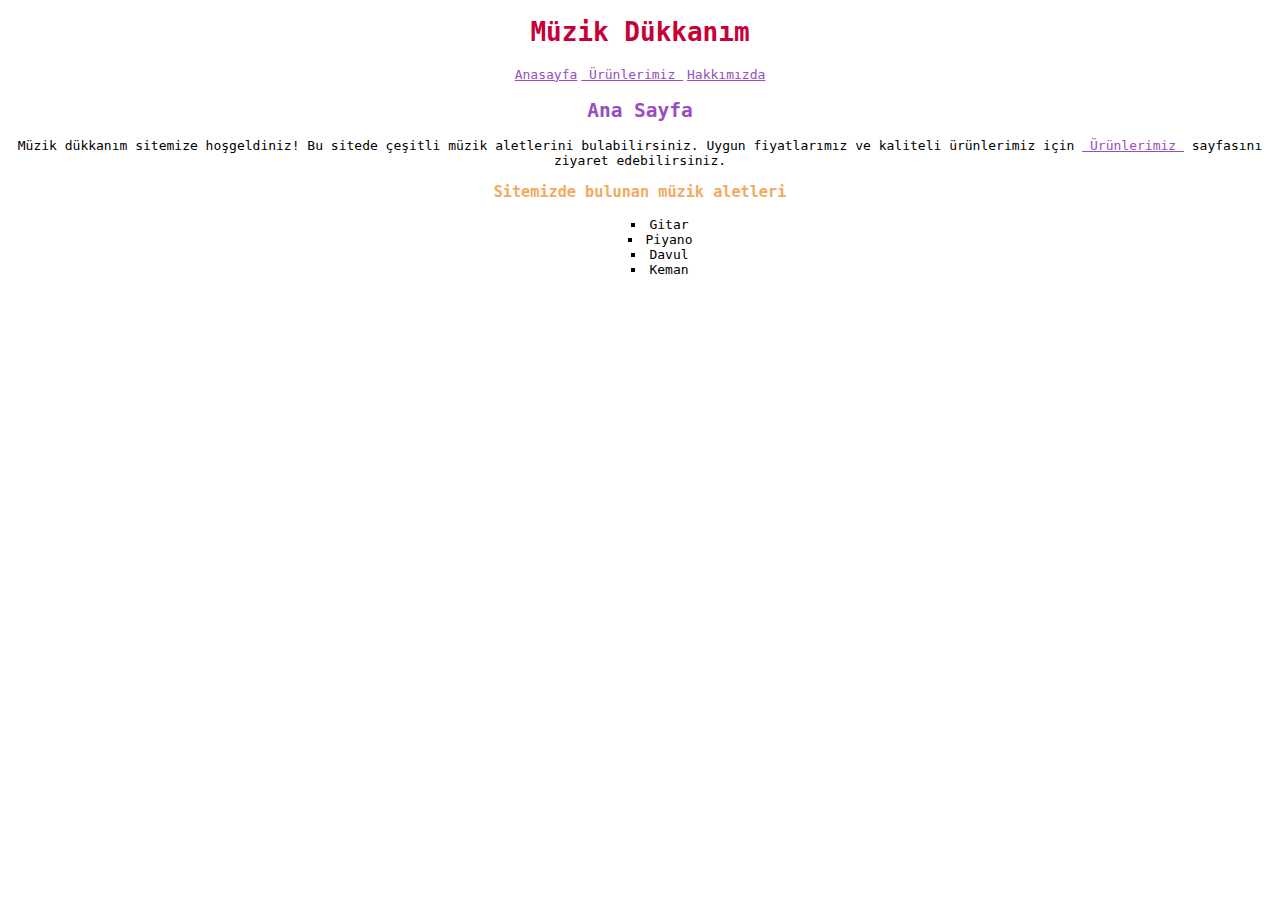
<file: CSS-Ödev1/index.html>
<!DOCTYPE html>
<html lang="tr">
<head>
    <meta charset="UTF-8">
    <meta name="viewport" content="width=device-width, initial-scale=1.0">
    <title>Ana Sayfa</title>
    <link rel="stylesheet" href="style.css">
</head>
<body>
    <center>
        <h1 style="color:#C70039">Müzik Dükkanım</h1>
    </center>

    <!--Menü-->
    <center>
        <a style="color:#974EC3" href="index.html">Anasayfa</a>
        <a style="color:#974EC3" href="ürünlerimiz.html">&emsp;Ürünlerimiz&emsp;</a>
        <a style="color:#974EC3" href="hakkımızda.html">Hakkımızda</a>
    </center>
    
    <center>
        <h2>Ana Sayfa</h2>

        <p>Müzik dükkanım sitemize hoşgeldiniz! Bu sitede çeşitli müzik aletlerini bulabilirsiniz. Uygun fiyatlarımız ve kaliteli ürünlerimiz için <a style="color:#974EC3" href="ürünlerimiz.html">&emsp;Ürünlerimiz&emsp;</a> sayfasını ziyaret edebilirsiniz. </p>

        <h3>Sitemizde bulunan müzik aletleri</h3>

        <ul class="inside">
            <li>Gitar</li>
            <li>Piyano</li>
            <li>Davul</li>
            <li>Keman</li>
        </ul>
    </center>


</body>
</html>
</file>
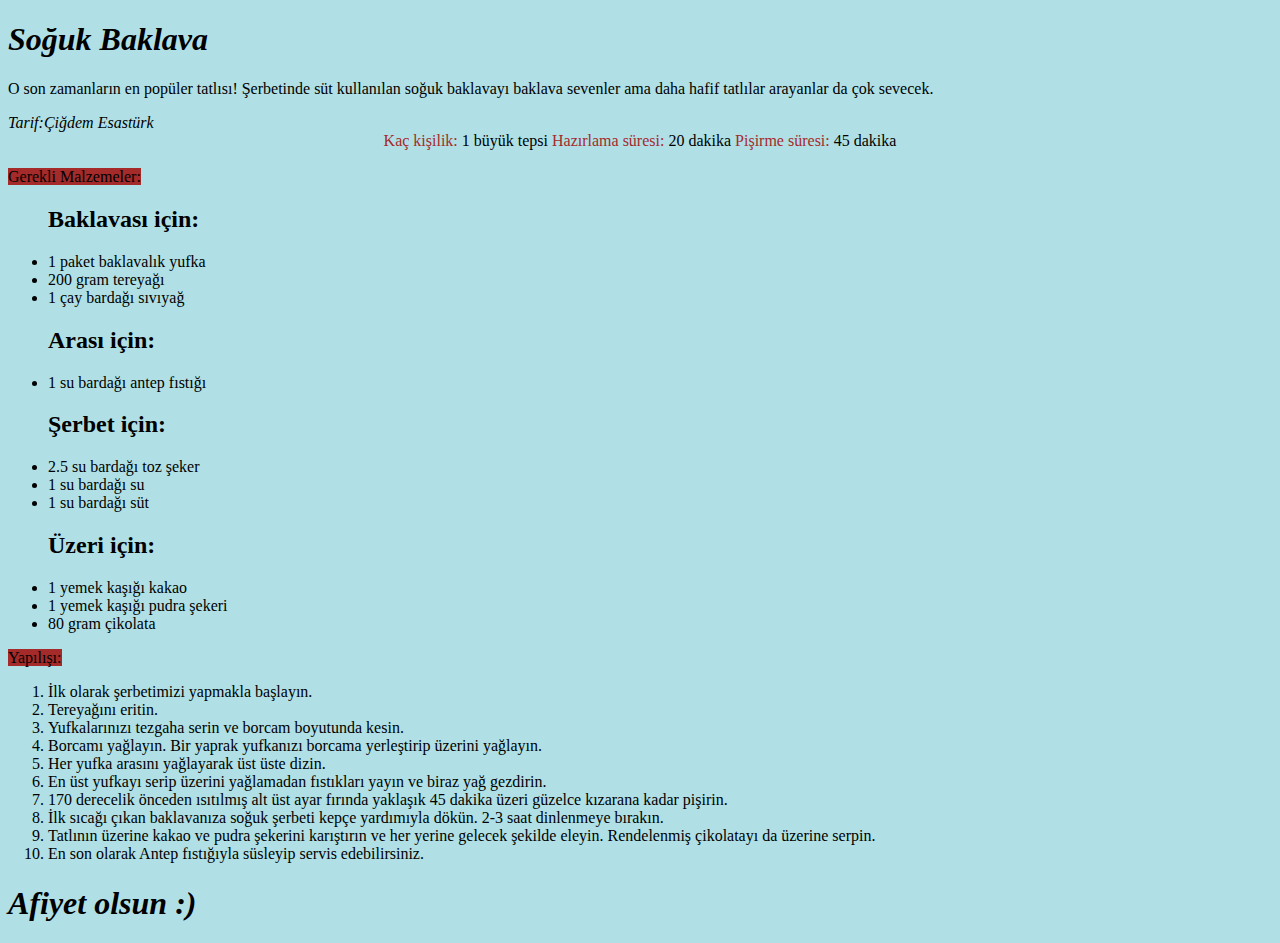
<file: ödev3.html>
<!DOCTYPE html>
<html lang="tr">
<head>
    <meta charset="UTF-8">
    <meta name="viewport" content="width=device-width, initial-scale=1.0">
    <title>Soğuk Baklava</title>
</head>
<body style="background-color:powderblue;">

    <!--navbar start-->
    <nav>
        <strong><em><h1>Soğuk Baklava</h1></strong></em>
        <p>O son zamanların en popüler tatlısı! Şerbetinde süt kullanılan soğuk baklavayı baklava sevenler ama daha hafif tatlılar arayanlar da çok sevecek.</p>
        <em>Tarif:Çiğdem Esastürk</em>
    </nav>
    <!--navbar end-->

    <!--content start-->
    <section>
        <center>
            <span style="color:brown">Kaç kişilik:</span>
            <span>1 büyük tepsi  </span>
            <span style="color:brown">Hazırlama süresi:</span>
            <span>20 dakika  </span>
            <span style="color:brown">Pişirme süresi:</span>
            <span>45 dakika</span>
        </center>

    <br>

    
            <span style="background-color:brown">Gerekli Malzemeler:</span>
            
                <ul> <h2>Baklavası için:</h2>
                    <li>1 paket baklavalık yufka</li>
                    <li>200 gram tereyağı</li>
                    <li>1 çay bardağı sıvıyağ</li>
                </ul>
               
                <ul> <h2>Arası için:</h2>
                    <li>1 su bardağı antep fıstığı</li>
                </ul>
                
                <ul> <h2>Şerbet için:</h2>
                    <li>2.5 su bardağı toz şeker</li>
                    <li>1 su bardağı su</li>
                    <li>1 su bardağı süt</li>
                </ul>
                
                <ul> <h2>Üzeri için:</h2>
                    <li>1 yemek kaşığı kakao</li>
                    <li>1 yemek kaşığı pudra şekeri</li>
                    <li>80 gram çikolata</li>
                </ul>
               
            </ul>
      
        
            <span style="background-color:brown">Yapılışı:</span>

            <ol>
                <li>İlk olarak şerbetimizi yapmakla başlayın.</li>
                <li>Tereyağını eritin.</li>
                <li>Yufkalarınızı tezgaha serin ve borcam boyutunda kesin.</li>
                <li>Borcamı yağlayın. Bir yaprak yufkanızı borcama yerleştirip üzerini yağlayın.</li>
                <li>Her yufka arasını yağlayarak üst üste dizin.</li>
                <li>En üst yufkayı serip üzerini yağlamadan fıstıkları yayın ve biraz yağ gezdirin.</li>
                <li>170 derecelik önceden ısıtılmış alt üst ayar fırında yaklaşık 45 dakika üzeri güzelce kızarana kadar pişirin.</li>
                <li>İlk sıcağı çıkan baklavanıza soğuk şerbeti kepçe yardımıyla dökün. 2-3 saat dinlenmeye bırakın.</li>
                <li>Tatlının üzerine kakao ve pudra şekerini karıştırın ve her yerine gelecek şekilde eleyin. Rendelenmiş çikolatayı da üzerine serpin.</li>
                <li>En son olarak Antep fıstığıyla süsleyip servis edebilirsiniz.</li>
            </ol>
    
    </section>
    <!--content end-->

<footer>
    <h1><em><strong>Afiyet olsun :) </strong></em></h1>
</footer>


</body>
</html>
</file>
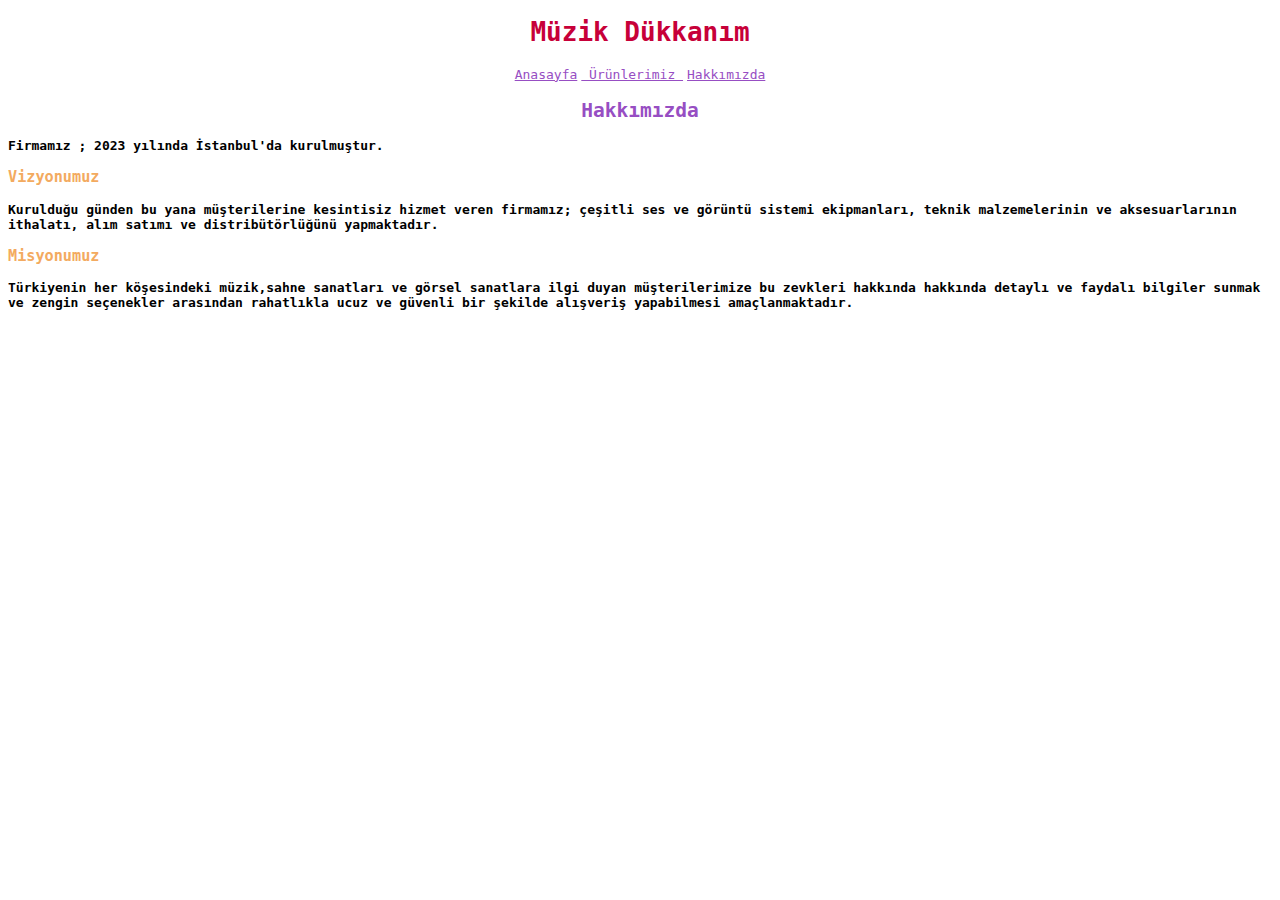
<file: CSS-Ödev1/hakkımızda.html>
<!DOCTYPE html>
<html lang="en">
<head>
    <meta charset="UTF-8">
    <meta name="viewport" content="width=device-width, initial-scale=1.0">
    <title>Hakkımızda</title>
    <link rel="stylesheet" href="style.css">
</head>
<body>
    <center>
        <h1 style="color:#C70039">Müzik Dükkanım</h1>
    </center>

    <!--Menü-->
    <center>
        <a style="color:#974EC3" href="index.html">Anasayfa</a>
        <a style="color:#974EC3" href="ürünlerimiz.html">&emsp;Ürünlerimiz&emsp;</a>
        <a style="color:#974EC3" href="hakkımızda.html">Hakkımızda</a>
    </center>

    <center>
        <h2>Hakkımızda</h2>
    </center>

    <article id="first-article">
        <p>Firmamız ; 2023 yılında İstanbul'da kurulmuştur. </p>
    </article>

    <article id="second-article">
    <h3>Vizyonumuz</h3>
    <p>Kurulduğu günden bu yana müşterilerine kesintisiz hizmet veren firmamız; çeşitli ses ve görüntü sistemi ekipmanları, teknik malzemelerinin ve aksesuarlarının ithalatı, alım satımı ve distribütörlüğünü yapmaktadır.</p>
    </article>

    <article id="third-article">
    <h3>Misyonumuz</h3>
    <p>Türkiyenin her köşesindeki müzik,sahne sanatları ve görsel sanatlara ilgi duyan müşterilerimize bu zevkleri hakkında hakkında detaylı ve faydalı bilgiler sunmak ve zengin seçenekler arasından rahatlıkla ucuz ve güvenli bir şekilde alışveriş yapabilmesi amaçlanmaktadır.</p>
    </article>


</body>
</html>
</file>
<file: CSS-Ödev1/style.css>
h2 {
    color:#974EC3;
}
h3 {
    color:#F3AA60;
}

h1,h2,h3,a,p,ul{
    font-family:monospace;
}

.inside {
    list-style-position: inside;
    list-style-type: square;
}

#first-article,#second-article,#third-article{
    font-weight: bold;
}
</file>
